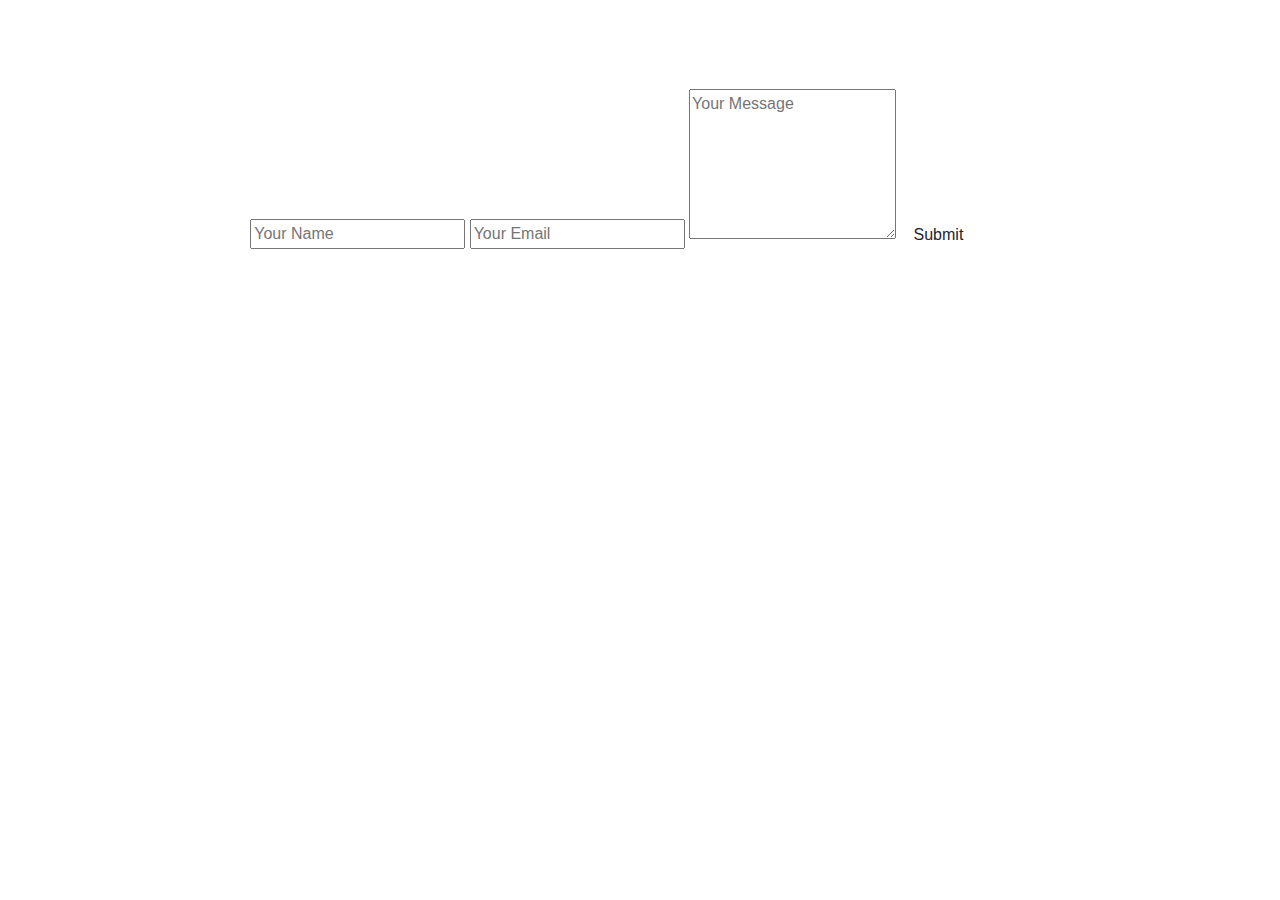
<file: contacts.html>
<!DOCTYPE html>
<html>

<head>
  <!-- Basic -->
  <meta charset="utf-8" />
  <meta http-equiv="X-UA-Compatible" content="IE=edge" />
  <!-- Mobile Metas -->
  <meta name="viewport" content="width=device-width, initial-scale=1, shrink-to-fit=no" />
  <!-- Site Metas -->
  <link rel="icon" href="images/favicon.png" type="image/gif" />
  <meta name="keywords" content="" />
  <meta name="description" content="" />
  <meta name="author" content="" />

  <title>Healet</title>

  <!-- bootstrap core css -->
  <link rel="stylesheet" type="text/css" href="css/bootstrap.css" />
  <!-- font awesome style -->
  <link href="css/font-awesome.min.css" rel="stylesheet" />
  <!-- Custom styles for this template -->
  <link href="css/style.css" rel="stylesheet" />
  <!-- responsive style -->
  <link href="css/responsive.css" rel="stylesheet" />

</head>

<body>

  <!-- info section -->
  <section class="info_section layout_padding2">
    <div class="container">
      <div id="contact">
        <div class="container">
            <div class="row">
                <div class="contact-left">
                    <h4 class="sub-title">Contact Details</h4>
                    <p id="mail-id"><i class="fa-solid fa-paper-plane"></i> --------------@gmail.com</p>
                    <p id="phone-num"> <i class="fa-solid fa-square-phone"></i> 6868686868</p>
                    <div class ="social-icons">
                        <a href=""><i class="fab fa-instagram-square" target="_blank"></i></a>
                        <a href="" target="_blank"><i class="fab fa-facebook"></i></a>
                        <a href="" target="_blank"><i class="fab fa-twitter"></i></a>
                        <a href="" target="_blank"><i class="fab fa-youtube"></i></a>
                    </div>
                </div>
                <div class="contact-right">
                    <h4 class="sub-title">Enquiry Form</h4>
                    <form name="submit-to-google-sheet">
                        <input type="text" name="Name" placeholder="Your Name" required>
                        <input type="email" name="Email" placeholder="Your Email" required>
                        <textarea name="Message" rows="6" placeholder="Your Message"></textarea>
                        <button type="submit" class="btn btn2">Submit</button>
                    </form>
                    <span id="msg"></span>
                </div>
            </div>
        </div>
    </div>
    </div>
  </section>

  <!-- end info_section -->
</body>

</html>
</file>
<file: css/style.css>
@import url("https://fonts.googleapis.com/css2?family=Playfair+Display:wght@400;500;600;700&family=Poppins:wght@400;500;600;700&display=swap");
/* fonts import */
@import url("../fonts/octin_sports_rg.ttf");
body {
 font-family: 'Segoe UI', Tahoma, Geneva, Verdana, sans-serif;
  color: white;
  background-color: #ffffff;
  overflow-x: hidden;
  
}

.layout_padding {
  padding: 90px 0;
}

.layout_padding2 {
  padding: 45px 0;
}

.layout_padding2-top {
  padding-top: 45px;
}

.layout_padding2-bottom {
  padding-bottom: 45px;
}

.layout_padding-top {
  padding-top: 90px;
}

.layout_padding-bottom {
  padding-bottom: 90px;
}

.long_section {
  margin-left: 45px;
  margin-right: 45px;
  padding-left: 15px;
  padding-right: 15px;
}

.heading_container {
  display: -webkit-box;
  display: -ms-flexbox;
  display: flex;
  -webkit-box-orient: vertical;
  -webkit-box-direction: normal;
      -ms-flex-direction: column;
          flex-direction: column;
  -webkit-box-align: start;
      -ms-flex-align: start;
          align-items: flex-start;
  font-family: 'Playfair Display', serif;
}

.heading_container h2 {
  position: relative;
  font-weight: bold;
  text-transform: uppercase;
  margin: 0;
}

.heading_container.heading_center {
  -webkit-box-align: center;
      -ms-flex-align: center;
          align-items: center;
  text-align: center;
}

h1,
h2 {
  font-family: 'Segoe UI', Tahoma, Geneva, Verdana, sans-serif;
}

/*header section*/
.header_section {
  position: absolute;
  top: 0;
  width: 100%;
  z-index: 9;
}

.header_section .container-fluid {
  padding-right: 25px;
  padding-left: 25px;
}

.header_section .nav_container {
  margin: 0 auto;
}

.header_section.innerpage_header {
  position: relative;
  background: -webkit-gradient(linear, left top, right top, from(#160e0b), to(#160e0b));
  background-image: linear-gradient(to left top, rgb(246, 217, 246),rgb(236, 109, 236),rgb(239, 239, 125),rgb(101, 101, 35));
  padding: 10px 0;
}

.custom_nav-container {
  padding-left: 0;
  padding-right: 0;
}

.custom_menu-btn {
  position: fixed;
  right: 25px;
  top: 15px;
  width: 50px;
  height: 50px;
}

.custom_menu-btn::before {
  content: "";
  position: absolute;
  top: 0;
  right: 0;
  width: 100%;
  height: 100%;
  background-color: rgb(137, 6, 56);;
  -webkit-box-shadow: 0 0 5px 0 rgba(0, 0, 0, 0.07);
          box-shadow: 0 0 5px 0 rgba(0, 0, 0, 0.07);
  z-index: 7;
  border-radius: 100%;
  -webkit-transition: all .3s;
  transition: all .3s;
}

.custom_menu-btn.menu_btn-style::before {
  width: 100vh;
  height: 100vh;
  background-image: linear-gradient(to left top, rgb(246, 217, 246),rgb(236, 109, 236),rgb(239, 239, 125),rgb(101, 101, 35));
  -webkit-transform: scale(5);
          transform: scale(5);
  border-radius: 0;
}

.custom_menu-btn button {
  width: 50px;
  height: 50px;
  outline: none;
  border: none;
  border-radius: 100%;
  display: -webkit-box;
  display: -ms-flexbox;
  display: flex;
  -webkit-box-orient: vertical;
  -webkit-box-direction: normal;
      -ms-flex-direction: column;
          flex-direction: column;
  -webkit-box-align: center;
      -ms-flex-align: center;
          align-items: center;
  -webkit-box-pack: center;
      -ms-flex-pack: center;
          justify-content: center;
  background-color: transparent;
  position: relative;
  z-index: 999;
  margin: 0;
}

.custom_menu-btn button span {
  display: block;
  width: 30px;
  height: 3px;
  background-color: white;
  margin: 2.5px 0;
  -webkit-transition: all 0.3s;
  transition: all 0.3s;
  border-radius: 15px;
}

.custom_menu-btn .s-2 {
  -webkit-transition: all 0.1s;
  transition: all 0.1s;
}

.menu_btn-style button span {
  background-color: #ffffff;
}

.menu_btn-style button .s-1 {
  -webkit-transform: rotate(45deg) translate(6px, 6px);
          transform: rotate(45deg) translate(6px, 6px);
}

.menu_btn-style button .s-2 {
  -webkit-transform: translateX(100px);
          transform: translateX(100px);
}

.menu_btn-style button .s-3 {
  -webkit-transform: rotate(-45deg) translate(5px, -5px);
          transform: rotate(-45deg) translate(5px, -5px);
}

.overlay {
  height: 100%;
  width: 0;
  position: fixed;
  top: 0;
  left: 0;
  overflow-x: hidden;
  -webkit-transition: 0.5s;
  transition: 0.5s;
  z-index: 9;
}

.overlay .closebtn {
  position: absolute;
  top: 0;
  right: 30px;
  font-size: 60px;
}

.overlay a {
  padding: 0px;
  text-decoration: none;
  font-size: 22px;
  color: #ffffff;
  display: block;
  -webkit-transition: 0.3s;
  transition: 0.3s;
  margin-bottom: 15px;
  text-transform: uppercase;
  font-weight: 600;
  opacity: 0;
}

.overlay a:hover {
  color: #fd9c6b;
}

.overlay-content {
  position: relative;
  top: 30%;
  width: 100%;
  text-align: center;
  margin-top: 30px;
  z-index: 99;
}

.menu_width {
  width: 100%;
}

.menu_width.overlay a {
  opacity: 1;
}

a,
a:hover,
a:focus {
  text-decoration: none;
}

a:hover,
a:focus {
  color: initial;
}

.btn,
.btn:focus {
  outline: none !important;
  -webkit-box-shadow: none;
          box-shadow: none;
}

.navbar-brand {
  margin-top: 10px;
}

.navbar-brand span {
  font-size: 24px;
  font-weight: 700;
  color: #ffffff;
  text-transform: uppercase;
}

/*end header section*/
/* slider section */
.slider_section {
  min-height: 30vh;
  -webkit-box-flex: 1;
      -ms-flex: 1;
          flex: 1;
  display: -webkit-box;
  display: -ms-flexbox;
  display: flex;
  -webkit-box-align: center;
      -ms-flex-align: center;
          align-items: center;
  position: relative;
}

.slider_section .row {
  -webkit-box-align: center;
      -ms-flex-align: center;
          align-items: left;
}

.slider_section .detail-box {
  position: relative;
  z-index: 4;
  color: #ffffff;
 
}

.slider_section .detail-box h1 {
 
  font-size: 2rem;
}

/* .slider_section .detail-box p {
  width: 75%;
  margin-top: 15px;
} */

.slider_section .detail-box .slider-link {
  display: inline-block;
  /* padding: 10px 45px; */
  background-color: transparent;
  color: #fd9c6b;
  border-radius: 5px;
  border: 1px solid #fd9c6b;
  -webkit-transition: all .2s;
  transition: all .2s;
  margin-top: 35px;
}

.slider_section .detail-box .slider-link:hover {
  background-color: #fd9c6b;
  color: #ffffff;
}

.slider_section .slider_bg_box {
  position: absolute;
  top: 0;
  left: 0;
  width: 100%;
  height: 100%;
  z-index: 2;
  overflow: hidden;
}

.slider_section .slider_bg_box img {
  width: 100%;
  height: 100%;
  -o-object-fit: cover;
     object-fit: cover;
  -o-object-position: top right;
     object-position: top right;
}

.shop_section .heading_container {
  margin-bottom: 20px;
}

.shop_section .box {
  background-color: #eeeeee;
  position: relative;
  padding: 10px;
  margin-top: 25px;
}

.shop_section .box a {
  color: #000000;
}

.shop_section .box .img-box {
  display: -webkit-box;
  display: -ms-flexbox;
  display: flex;
  -webkit-box-pack: center;
      -ms-flex-pack: center;
          justify-content: center;
  -webkit-box-align: center;
      -ms-flex-align: center;
          align-items: center;
  padding: 15px 30px;
  height: 245px;
}

.shop_section .box .img-box img {
  max-width: 100%;
  max-height: 145px;
}

.shop_section .box .detail-box {
  display: -webkit-box;
  display: -ms-flexbox;
  display: flex;
  -webkit-box-pack: justify;
      -ms-flex-pack: justify;
          justify-content: space-between;
}

.shop_section .box .detail-box h6 span {
  color: #fd9c6b;
}

.shop_section .box .new {
  width: 50px;
  height: 50px;
  position: absolute;
  top: 10px;
  left: 10px;
  background-color: #ffffff;
  display: -webkit-box;
  display: -ms-flexbox;
  display: flex;
  -webkit-box-pack: center;
      -ms-flex-pack: center;
          justify-content: center;
  -webkit-box-align: center;
      -ms-flex-align: center;
          align-items: center;
  border-radius: 100%;
  font-size: 15px;
}

.shop_section .btn-box {
  display: -webkit-box;
  display: -ms-flexbox;
  display: flex;
  -webkit-box-pack: center;
      -ms-flex-pack: center;
          justify-content: center;
  margin-top: 45px;
}

.shop_section .btn-box a {
  display: inline-block;
  padding: 10px 40px;
  background-color: #fd9c6b;
  color: #ffffff;
  border-radius: 5px;
  border: 1px solid #fd9c6b;
  -webkit-transition: all .2s;
  transition: all .2s;
}

.shop_section .btn-box a:hover {
  background-color: transparent;
  color: #fd9c6b;
}

.about_section .row {
  -webkit-box-align: center;
      -ms-flex-align: center;
          align-items: center;
}

.about_section .img-box {
  position: relative;
  padding: 25px 0 0 25px;
}

.about_section .img-box img {
  width: 100%;
  position: relative;
}

.about_section .img-box::before {
  content: "";
  position: absolute;
  top: 0;
  left: 0;
  width: 250px;
  height: 250px;
  background-color: #160e0b;
}

.about_section .detail-box p {
  margin-top: 10px;
  margin-bottom: 35px;
}

.about_section .detail-box a {
  display: inline-block;
  padding: 10px 45px;
  background-color: #fd9c6b;
  color: #ffffff;
  border-radius: 0;
  border: 1px solid #fd9c6b;
  -webkit-transition: all .2s;
  transition: all .2s;
}

.about_section .detail-box a:hover {
  background-color: transparent;
  color: #fd9c6b;
}

.offer_section .row > div {
  display: -webkit-box;
  display: -ms-flexbox;
  display: flex;
  -webkit-box-orient: vertical;
  -webkit-box-direction: normal;
      -ms-flex-direction: column;
          flex-direction: column;
  -webkit-box-pack: stretch;
      -ms-flex-pack: stretch;
          justify-content: stretch;
}

.offer_section .box {
  margin: 10px;
  height: 100%;
  position: relative;
  min-height: 175px;
}

.offer_section .box img {
  width: 100%;
  min-height: 100%;
}

.offer_section .box .detail-box {
  position: absolute;
  top: 0;
  left: 0;
  width: 100%;
  height: 100%;
  display: -webkit-box;
  display: -ms-flexbox;
  display: flex;
  -webkit-box-orient: vertical;
  -webkit-box-direction: normal;
      -ms-flex-direction: column;
          flex-direction: column;
  -webkit-box-align: start;
      -ms-flex-align: start;
          align-items: flex-start;
  -webkit-box-pack: center;
      -ms-flex-pack: center;
          justify-content: center;
  color: #ffffff;
  padding: 25px;
  background-color: rgba(0, 0, 0, 0.15);
}

.offer_section .box .detail-box h2 {
  font-weight: bold;
}

.offer_section .box .detail-box a {
  display: inline-block;
  padding: 8px 40px;
  background-color: transparent;
  color: #fd9c6b;
  border-radius: 0;
  border: 1px solid #fd9c6b;
  -webkit-transition: all .2s;
  transition: all .2s;
  margin-top: 10px;
}

.offer_section .box .detail-box a:hover {
  background-color: #fd9c6b;
  color: #ffffff;
}

.offer_section .box.offer-box1 {
  min-height: 225px;
}

.offer_section .box.offer-box1 .detail-box {
  -webkit-box-pack: start;
      -ms-flex-pack: start;
          justify-content: flex-start;
}

.offer_section .box.offer-box1 .detail-box h2 {
  font-size: 3rem;
}

.offer_section .box.offer-box2 .detail-box h2, .offer_section .box.offer-box3 .detail-box h2 {
  font-size: 2rem;
}

.offer_section .box.offer-box2 .detail-box {
  -webkit-box-align: end;
      -ms-flex-align: end;
          align-items: flex-end;
  -webkit-box-pack: end;
      -ms-flex-pack: end;
          justify-content: flex-end;
}

.offer_section .box.offer-box3 .detail-box {
  -webkit-box-align: start;
      -ms-flex-align: start;
          align-items: flex-start;
  -webkit-box-pack: end;
      -ms-flex-pack: end;
          justify-content: flex-end;
}

.blog_section .heading_container {
  -webkit-box-align: center;
      -ms-flex-align: center;
          align-items: center;
}

.blog_section .heading_container h2::before {
  left: 50%;
  -webkit-transform: translateX(-50%);
          transform: translateX(-50%);
}

.blog_section .box {
  margin-top: 55px;
  background-color: #f1f2f3;
}

.blog_section .box .img-box {
  position: relative;
}

.blog_section .box .img-box .blog_date {
  position: absolute;
  left: 25px;
  bottom: -15px;
  padding: 10px 15px;
  font-size: 18px;
  background-color: #160e0b;
  margin: 0;
  text-align: center;
  border: 3px solid #ffffff;
  color: #ffffff;
}

.blog_section .box .img-box img {
  width: 100%;
}

.blog_section .box .detail-box {
  margin-top: 10px;
  padding: 25px;
}

.blog_section .box .detail-box h5 {
  font-weight: bold;
}

.blog_section .box .detail-box p {
  font-size: 15px;
}

.blog_section .box .detail-box a {
  display: inline-block;
  padding: 10px 30px;
  background-color: transparent;
  color: #160e0b;
  border-radius: 0;
  border: 1px solid #160e0b;
  -webkit-transition: all .2s;
  transition: all .2s;
}

.blog_section .box .detail-box a:hover {
  background-color: #160e0b;
  color: #ffffff;
}

.client_section .heading_container {
  -webkit-box-align: center;
      -ms-flex-align: center;
          align-items: center;
}

.client_section .box {
  display: -webkit-box;
  display: -ms-flexbox;
  display: flex;
  -webkit-box-orient: vertical;
  -webkit-box-direction: normal;
      -ms-flex-direction: column;
          flex-direction: column;
  -webkit-box-align: center;
      -ms-flex-align: center;
          align-items: center;
  text-align: center;
  margin: 45px;
  padding: 35px 25px;
  border-radius: 15px;
  background-color: #160e0b;
  color: #ffffff;
}

.client_section .box .img-box {
  margin-bottom: 15px;
  min-width: 145px;
  max-width: 145px;
  overflow: hidden;
}

.client_section .box .img-box img {
  width: 100%;
  border-radius: 100%;
  border: 7px solid rgba(255, 255, 255, 0.45);
}

.client_section .box .detail-box {
  display: -webkit-box;
  display: -ms-flexbox;
  display: flex;
  -webkit-box-orient: vertical;
  -webkit-box-direction: normal;
      -ms-flex-direction: column;
          flex-direction: column;
}

.client_section .box .detail-box .name img {
  width: 25px;
  margin-bottom: 5px;
}

.client_section .box .detail-box .name h6 {
  color: #fd9c6b;
  font-size: 20px;
}

.client_section .carousel_btn-container {
  display: -webkit-box;
  display: -ms-flexbox;
  display: flex;
  -webkit-box-pack: center;
      -ms-flex-pack: center;
          justify-content: center;
}

.client_section .carousel-control-prev,
.client_section .carousel-control-next {
  position: unset;
  width: 45px;
  height: 45px;
  border: none;
  opacity: 1;
  background-repeat: no-repeat;
  background-size: 12px;
  background-position: center;
  background-color: #fd9c6b;
  background-position: center;
  border-radius: 5px;
  margin: 0 2.5px;
}

.client_section .carousel-control-prev:hover,
.client_section .carousel-control-next:hover {
  background-color: #160e0b;
}

.client_section .carousel-control-next {
  left: initial;
}

.info_section {
 
  color: #ffffff;
}

.info_section .info_form_social_row {
  -webkit-box-align: center;
      -ms-flex-align: center;
          align-items: center;
  margin-bottom: 45px;
}

.info_section .info_form {
  width: 100%;
}

.info_section .info_form form {
  display: -webkit-box;
  display: -ms-flexbox;
  display: flex;
  -webkit-box-align: end;
      -ms-flex-align: end;
          align-items: flex-end;
}

.info_section .info_form form input {
  -webkit-box-flex: 1;
      -ms-flex: 1;
          flex: 1;
  background-color: #ffffff;
  height: 50px;
  padding-left: 15px;
  outline: none;
  color: #ffffff;
  border: none;
  border-bottom: 1px solid #fd9c6b;
}

.info_section .info_form form input::-webkit-input-placeholder {
  color: #9c9c9c;
}

.info_section .info_form form input:-ms-input-placeholder {
  color: #9c9c9c;
}

.info_section .info_form form input::-ms-input-placeholder {
  color: #9c9c9c;
}

.info_section .info_form form input::placeholder {
  color: #9c9c9c;
}

.info_section .info_form form button {
  background-color: transparent;
  color: #fd9c6b;
  text-transform: uppercase;
  font-size: 12px;
  outline: none;
  border: none;
  display: inline-block;
  padding: 15.5px 25px;
  background-color: #fd9c6b;
  color: #ffffff;
  border-radius: 0;
  border: 1px solid #fd9c6b;
  -webkit-transition: all .2s;
  transition: all .2s;
}

.info_section .info_form form button:hover {
  background-color: transparent;
  color: #fd9c6b;
}

.info_section .social_box {
  width: 100%;
  display: -webkit-box;
  display: -ms-flexbox;
  display: flex;
}

.info_section .social_box a {
  display: -webkit-box;
  display: -ms-flexbox;
  display: flex;
  -webkit-box-pack: center;
      -ms-flex-pack: center;
          justify-content: center;
  -webkit-box-align: center;
      -ms-flex-align: center;
          align-items: center;
  width: 50px;
  height: 50px;
  border: 1px solid #ffffff;
  color: #ffffff;
  margin-right: 10px;
}

.info_section .social_box a:hover {
  color: #fd9c6b;
  border-color: #fd9c6b;
}

.info_section h4 {
  margin-bottom: 15px;
}

.info_section .info_links .info_links_menu {
  display: -webkit-box;
  display: -ms-flexbox;
  display: flex;
  -webkit-box-orient: vertical;
  -webkit-box-direction: normal;
      -ms-flex-direction: column;
          flex-direction: column;
}

.info_section .info_links .info_links_menu a {
  color: #ffffff;
}

.info_section .info_links .info_links_menu a:not(:nth-last-child(1)) {
  margin-bottom: 10px;
}

.info_section .info_links .info_links_menu a:hover {
  color: #fd9c6b;
}

.info_section .info_insta .insta_box {
  display: -webkit-box;
  display: -ms-flexbox;
  display: flex;
  -webkit-box-align: center;
      -ms-flex-align: center;
          align-items: center;
}

.info_section .info_insta .insta_box .img-box {
  width: 65px;
  min-width: 65px;
  height: 65px;
  padding: 10px;
  display: -webkit-box;
  display: -ms-flexbox;
  display: flex;
  -webkit-box-pack: center;
      -ms-flex-pack: center;
          justify-content: center;
  -webkit-box-align: center;
      -ms-flex-align: center;
          align-items: center;
  margin-right: 10px;
  background-color: #ffffff;
}

.info_section .info_insta .insta_box .img-box img {
  max-width: 100%;
  max-height: 100%;
}

.info_section .info_insta .insta_box p {
  margin: 0;
}

.info_section .info_insta .insta_box:not(:nth-last-child(1)) {
  margin-bottom: 15px;
}

.info_section .info_contact a {
  display: -webkit-box;
  display: -ms-flexbox;
  display: flex;
  -webkit-box-align: center;
      -ms-flex-align: center;
          align-items: center;
  color: #ffffff;
  margin-bottom: 10px;
}

.info_section .info_contact a i {
  margin-right: 5px;
  width: 25px;
}

.info_section .info_contact a:hover:hover {
  color: #fd9c6b;
}

/* footer section*/
.footer_section {
  position: relative;
  text-align: center;
}

.footer_section p {
  color: #000000;
  padding: 25px 0;
  margin: 0;
}

.footer_section p a {
  color: inherit;
}
/*# sourceMappingURL=style.css.map */
</file>
<file: css/responsive.css>
@media (max-width: 1300px) {}

@media (max-width: 1120px) {}

@media (max-width: 992px) {

  .slider_section {
    min-height: auto;
  }

  /* .slider_section .detail-box {
    padding: 90px 0 75px 0;
  } */

  .info_main_row>div:nth-child(1) {
    margin-bottom: 25px;
  }

  .info_main_row>div:nth-child(2) {
    margin-bottom: 25px;
  }
}

@media (max-width: 800px) {}

@media (max-width: 768px) {
  .slider_section .detail-box h1 {
    font-size: 2.5rem;
  }

  .slider_section .slider_bg_box img {
    object-position: 20% center;
  }

  .about_section .img-box {
    margin-bottom: 45px;

  }

  .contact_section .form_container {
    margin-bottom: 45px;
  }

  .client_section .box {
    flex-direction: column;
    text-align: center;
    margin: 45px 15px;
  }

  .client_section .box .detail-box {
    align-items: center;
  }

  .client_section .box .img-box {
    margin-right: 0;
    margin-bottom: 25px;
  }

  .info_main_row>div {
    display: flex;
    flex-direction: column;
    align-items: center;
    text-align: center;

  }

  .info_main_row>div:not(:nth-last-child(1)) {
    margin-bottom: 25px;
  }

  .info_section .social_box {
    justify-content: center;
    margin-top: 25px;
  }

  .info_section .info_contact {
    display: flex;
    flex-direction: column;
    align-items: center;
  }

}

@media (max-width: 576px) {
  .info_section .info_insta .insta_box {
    flex-direction: column;
  }

  .info_section .info_insta .insta_box .img-box {
    margin-right: 0;
    margin-bottom: 10px;
  }

}

@media (max-width: 480px) {
  .about_section .img-box::before {
    width: 150px;
    height: 150px;
  }

  .slider_section .slider_bg_box img {
    object-position: 40% center;
  }
}

@media (max-width: 420px) {}

@media (max-width: 376px) {
  .slider_section .detail-box h1 {
    font-size: 2rem;
  }
}

@media (min-width: 1200px) {
  .container {
    max-width: 1170px;
  }
}
</file>
